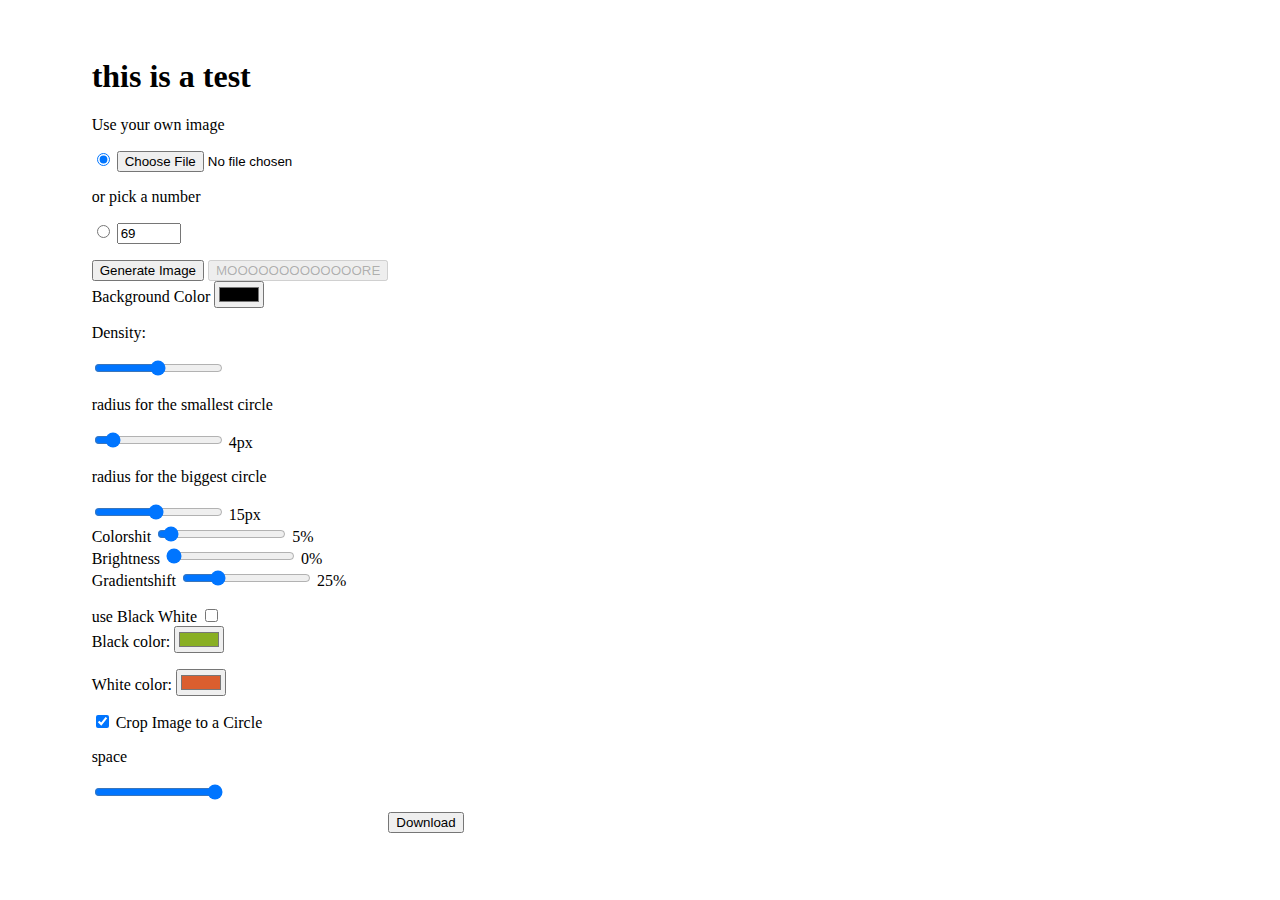
<file: index.html>
<!DOCTYPE html>
<html lang="en">
<head>
    <meta charset="UTF-8">
    <meta http-equiv="X-UA-Compatible" content="IE=edge">
    <meta name="viewport" content="width=device-width, initial-scale=1.0">
    <title>Document</title>
    <link rel="stylesheet" href="style.css">
</head>
<body>
<div class="container">
    <div class="item">
        <h1>this is a test</h1>
        <p> Use your own image</p>
        <input type="radio" id="radioUpload" name="radioSubmitway" value="fileoption" checked
                onchange="updateHiddenCanvas()"> 
        <input type='file' id='imgfile' oninput='updateHiddenCanvas();'/>   
        <p>or pick a number</p>
                <input type="radio" id="radioSelect" name="radioSubmitway" value="numberoption"  
                onchange="updateHiddenCanvas()">
                <input type="number" id="numberselector" name="numberselector" min="1" max="999" value="69" onchange="updateHiddenCanvas()" >
                <p></p>
        <button type="button" onclick="redrawCircles()" id="generator" >Generate Image</button >
        <button type="button" onclick="moreCircles()" id="additionalCircles" disabled>MOOOOOOOOOOOOORE</button >
            <br>
        <label for="background_colorpicker">Background Color</label>
        <input type="color" id="background_colorpicker" onchange="newDrawloop()">
        <p>Density: </p>
        <input type="range" min="0" max="1000" id="density" oninput="newDrawloop()">
            <br>
        
        <p>radius for the smallest circle</p>
                <input type="range" min="1" max="30" value="4" class="radiuspicker" name="min_radius" id="min_r" title="control the smallest radius" 
                    oninput="document.getElementById('spanminr').textContent = (document.getElementById('min_r').value + 'px');" onchange="redrawCircles();">
                <span id="spanminr">4px</span>
                
        <p>radius for the biggest circle</p>
        <input type="range" min="1" max="30" value="15" class="radiuspicker" name="max_radius" id="max_r" title="control the biggest radius" 
            oninput="document.getElementById('spanmaxr').textContent = (document.getElementById('max_r').value + 'px')" onchange="redrawCircles();">
        <span id="spanmaxr">15px</span>
        
        
            <br>
        <label for="shiftslider">Colorshit</label>
        <input type="range" min="0" max="100" value="5" id="shiftslider" name="shiftslider" title="randomize the RBG-values" 
                    oninput="document.getElementById('spancolorslider').textContent = (document.getElementById('shiftslider').value) + '%'; apply_shifts()">
        <span id="spancolorslider">5%</span>
            <br>

        <label for="lightschwiftslider">Brightness</label>
        <input type="range" min="0" max="200" value="0" step="2" id="lightschwiftslider" name="lightschwiftslider" title="randomize the brightness" 
                    oninput="document.getElementById('spanbrightness').textContent = ((document.getElementById('lightschwiftslider').value)/2) + '%';apply_shifts()"> 
        <span id="spanbrightness">0%</span>
            <br>
        <label for="gradientshiftslider">Gradientshift</label>
        <input type="range" min="0" max="100" value="25" id="gradientshiftslider" name="gradientshiftslider" title="select Gradientshift-range" 
            oninput="document.getElementById('spangradient').textContent = (document.getElementById('gradientshiftslider').value) + '%'; apply_shifts()" >
        <span id="spangradient" >25%</span>
            <p></p>

        <label for="use_blackwhite">use Black White</label>
        <input type="checkbox" name="use_blackwhite" id="use_blackwhite" title="use a Black-White template" onclick="assignColors()">
            <br>
        <label for="first_colorslider">Black color:</label>
        <input type="color" value="#89af23" class="colorslider" name="first_colorslider" id="first_colorslider" title="Color for the black part of your template"
        onchange="assignColors()" >
        <p></p>
        <label for="second_colorslider">White color:</label> 
        <input type="color" value="#db5e2e" class="colorslider" name="second_colorslider" id="second_colorslider" title="Color for the White part of your template"
        onchange="assignColors()" >
        <p></p>
        <input type="checkbox" name="doCrop" id="doCrop" title="crops the Image in a circle form when checked" checked onchange="redrawCircles()">
        <label for="doCrop" > Crop Image to a Circle</label>

        <p>space</p>
        <input type="range" name="radiusscaling" id="radiusscaling" min="0" max="100" value="100" oninput="newDrawloop()">
        <br>
    </div>
    <div class="item">
        <!-- this canvas is for the final Picture, it will be mirrored to the img below -->
        <canvas id="displayCanvas" width="800" height="800" style="display:none;"></canvas>
        <img id="target" height="800" width="800">

        <!-- this Canvas is where the Uploaded Photo or created Number is displayed as a Reference  -->
        <canvas id="referenceCanvas" style="display:none;" ></canvas> 

        <!-- this Canvas is a buffercanvas where the Circles are calculated -->
        <canvas id="bufferCanvas"style="display:none;"></canvas>
        <br>
        <button type="button" onclick="downloadCanvas()">Download</button>
    </div>
    
    <script src="scetch.js"></script>
    <script src="aCircle.js"></script>
</div>
</body>
</html>
</file>
<file: style.css>
.container{
    display: flex;
    flex-direction:row;
    flex-wrap:wrap;
    align-items: center;
    justify-content: center;
}

#target{
    aspect-ratio: 1/1;
    width: 100%;
    height: auto;
    max-width: 800px;
    max-height: 800px;
}
</file>
